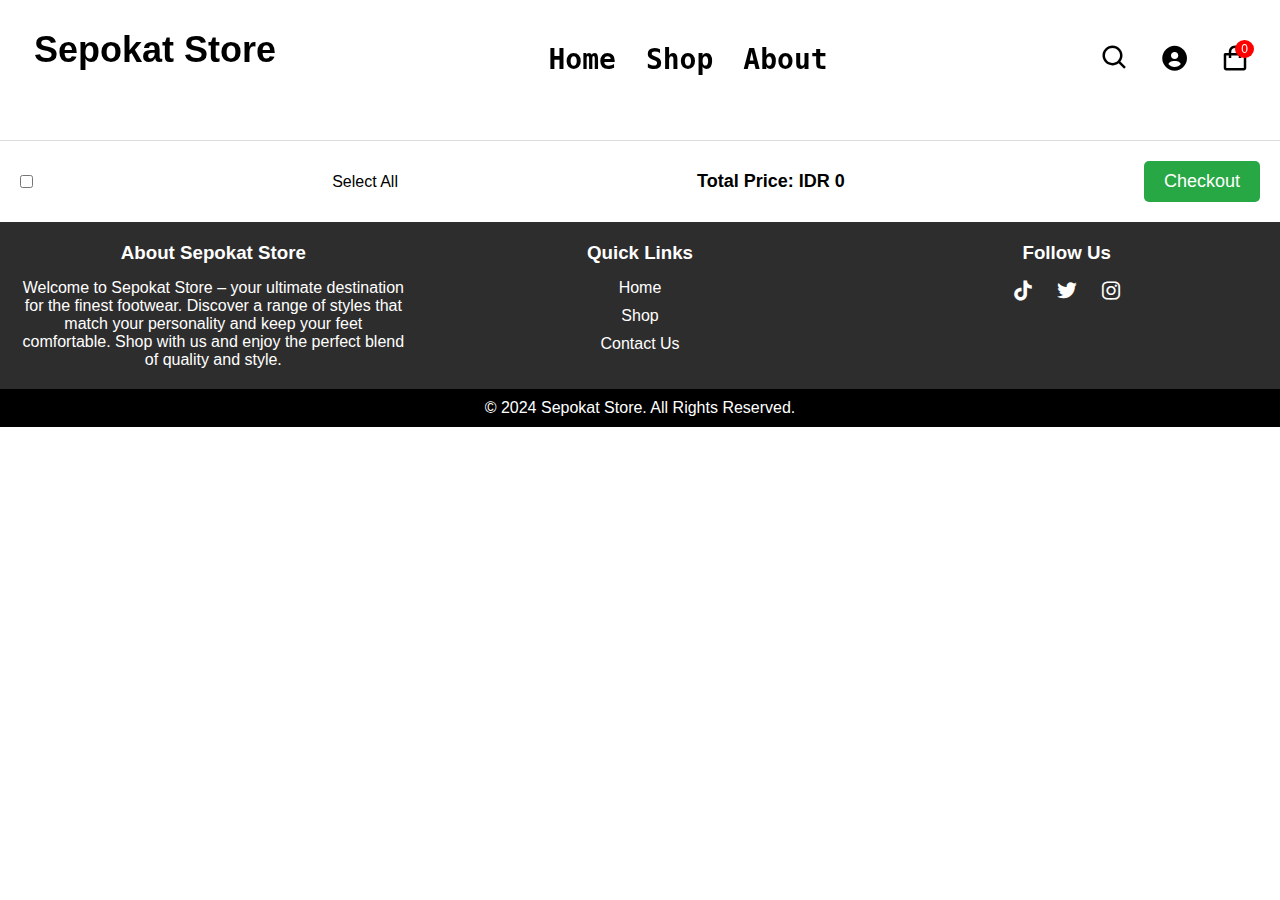
<file: html/cart-product.html>
<!DOCTYPE html>
<html lang="en">

<head>
    <meta charset="UTF-8">
    <meta name="viewport" content="width=device-width, initial-scale=1.0">
    <title>Keranjang Belanja</title>
    <link href='https://unpkg.com/boxicons@latest/css/boxicons.min.css' rel='stylesheet'>
    <link rel="stylesheet" href="../css/navbar.css">
    <link rel="stylesheet" href="../css/cart-product.css">
    <link rel="stylesheet" href="../css/footer.css">
</head>

<body>
    <header class="main-header">
        <div class="navbar">
            <h2 class="nav">Sepokat Store</h2>
            <ul>
                <li>
                    <a href="./index.html" class="a1">Home</a>
                </li>
                <li>
                    <a href="./shop.html" class="a2">Shop</a>
                </li>
                <li>
                    <a href="./about.html" class="a3">About</a>
                </li>
            </ul>
            <div class="icons">
                <i class='bx bx-search search'></i>
                <i class='bx bxs-user-circle user'></i>
                <i class='bx bx-shopping-bag cart'></i>
                <span id="cart-count" class="cart-count">0</span>
            </div>
        </div>
    </header>
    <main>
        <div class="cart-container">
            <!-- Produk akan ditampilkan di sini -->
        </div>

        <div class="checkout-section">
            <input type="checkbox" id="select-all"/><span class="select"> Select All</span>
            <p class="total-price">Total Price: IDR <span id="total-price">0</span></p>
            <button id="checkout-btn" class="checkout-btn" disabled>Checkout</button>
        </div>

            <!-- Checkout Popup -->
    <div id="checkout-popup" class="popup">
        <div class="popup-content">
            <h2>Checkout</h2>
            <div id="checkout-products">
                <!-- Produk yang dipilih akan ditampilkan di sini -->
            </div>
            <label for="payment-method">Payment Method:</label>
            <select id="payment-method">
                <option value="cod">Cash on Delivery (COD)</option>
                <option value="transfer">Bank Transfer</option>
            </select>
            <label for="shipping-address">Shipping Address:</label>
            <textarea id="shipping-address" rows="4" placeholder="Enter your shipping address"></textarea>
            <div class="popup-buttons">
                <button id="cancel-order">Cancel Order</button>
                <button id="place-order">Place Order</button>
            </div>
        </div>
    </div>

    <!-- Payment Confirmation Popup -->
    <div id="payment-popup" class="popup">
        <div class="popup-content">
            <h2>Payment Confirmation</h2>
            <p>Please complete the payment within <span id="payment-timer">20:00</span> minutes if your payment method
                is not COD.</p>
            <input type="file" id="payment-proof" />
            <button id="complete-order" disabled>Complete Order</button>
        </div>
    </div>

    </main>


    <footer class="footer">
        <div class="footer-content">
            <div class="footer-about">
                <h3>About Sepokat Store</h3>
                <p>Welcome to Sepokat Store – your ultimate destination for the finest footwear. Discover a range of
                    styles that match your personality and keep your feet comfortable. Shop with us and enjoy the
                    perfect blend of quality and style.</p>
            </div>
            <div class="footer-links">
                <h3>Quick Links</h3>
                <ul>
                    <li><a href="./index.html">Home</a></li>
                    <li><a href="./shop.html">Shop</a></li>
                    <li><a href="contact.html">Contact Us</a></li>
                </ul>
            </div>
            <div class="footer-social">
                <h3>Follow Us</h3>
                <div class="social-icons">
                    <a href="https://www.tiktok.com/@imalbaikhati" target="_blank" class="social-icon"><i
                            class='bx bxl-tiktok'></i></a>
                    <a href="#" class="social-icon"><i class='bx bxl-twitter'></i></a>
                    <a href="https://www.instagram.com/iimaalls/" target="_blank" class="social-icon"><i
                            class='bx bxl-instagram'></i></a>
                </div>
            </div>
        </div>
        <div class="footer-bottom">
            <p>&copy; 2024 Sepokat Store. All Rights Reserved.</p>
        </div>
    </footer>

    <script src="../js/cart-product.js"></script>
</body>

</html>
</file>
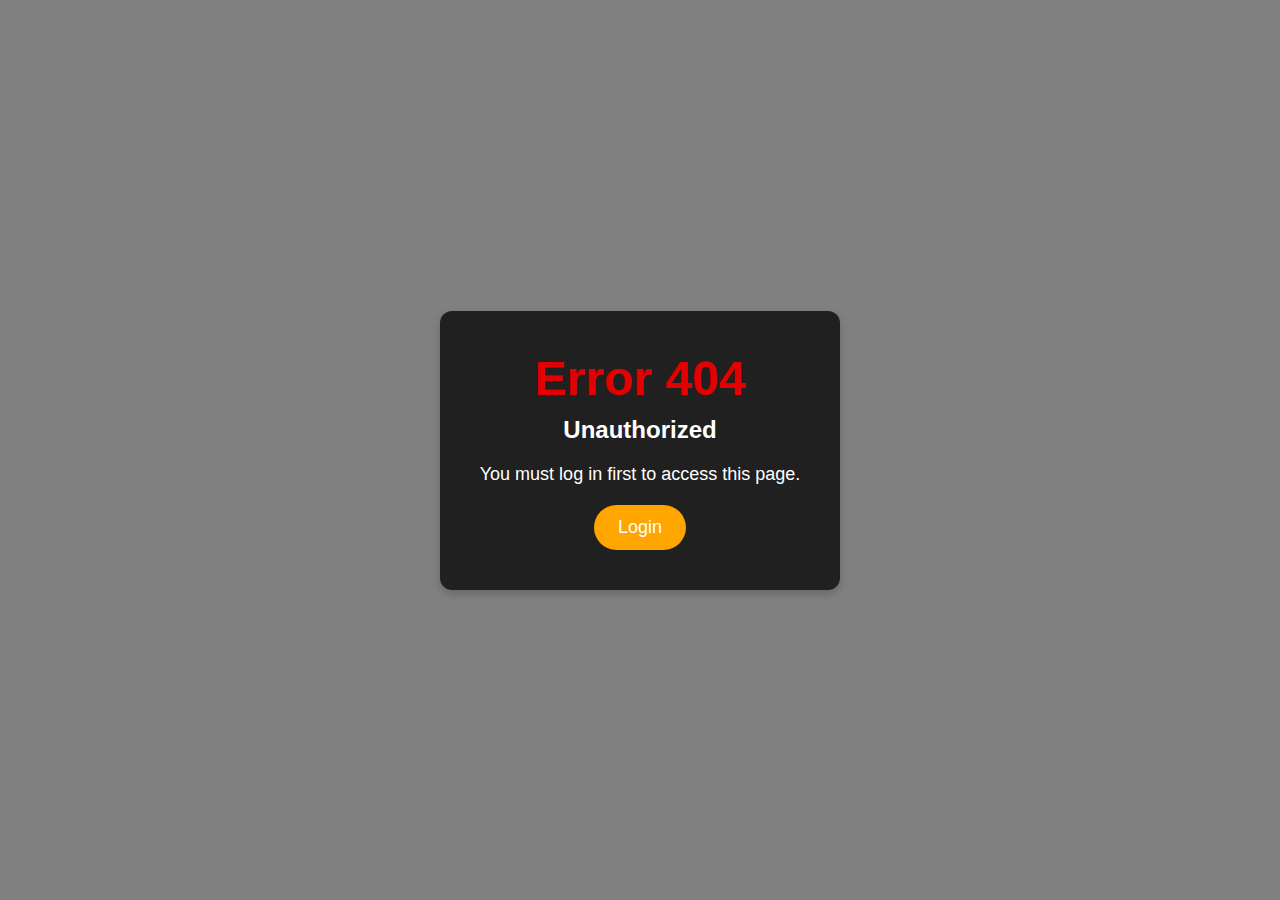
<file: html/not-login.html>
<!DOCTYPE html>
<html lang="en">

<head>
    <meta charset="UTF-8">
    <meta name="viewport" content="width=device-width, initial-scale=1.0">
    <title>Login Notification</title>
    <link rel="stylesheet" href="../css/not-login.css">
</head>

<body>
    <div class="notification-container">
        <div class="notification">
            <h1>Error 404</h1>
            <h2>Unauthorized</h2>
            <p>You must log in first to access this page.</p>
            <button id="loginButton">Login</button>
        </div>
    </div>

    <script src="../js/not-login.js"></script>
</body>

</html>
</file>
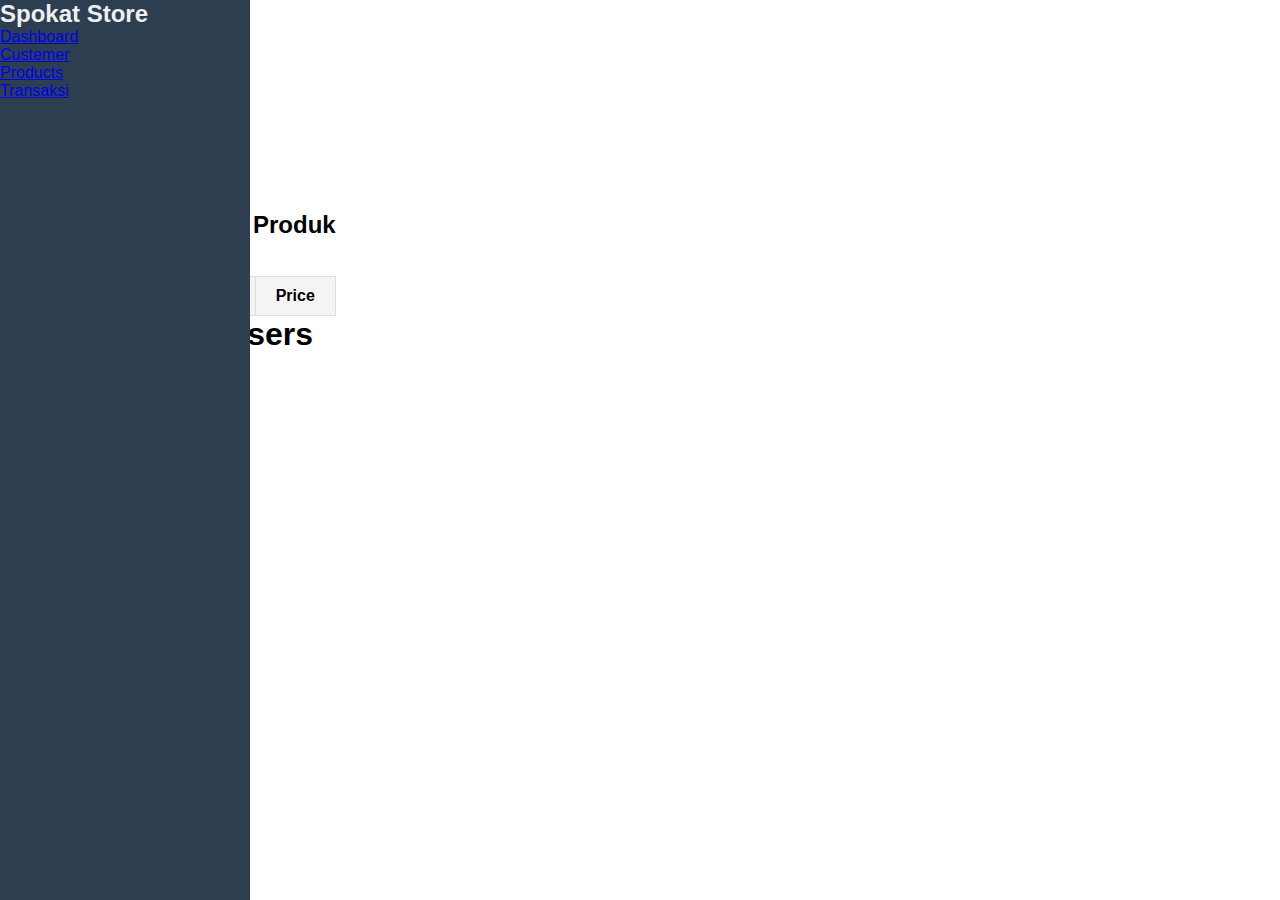
<file: html/tampungan.html>
<!DOCTYPE html>
<html lang="en">

<head>
    <meta charset="UTF-8">
    <meta name="viewport" content="width=device-width, initial-scale=1.0">
    <title>Admin Dashboard</title>
    <link rel="stylesheet" href="../css/admin.css">
</head>

<body>
    <main>

        <div class="sidebar">
            <h2>Spokat Store</h2>
            <ul>
                <li><a href="#" class="dashboard">Dashboard</a></li>
                <li><a href="#" class="custemer">Custemer</a></li>
                <li><a href="#" class="product">Products</a></li>
                <li><a href="#">Transaksi</a></li>
        </ul>
    </div>
    <div class="content">
        <div class="header">
            <h1>Dashboard</h1>
        </div>
        <div class="cards">
            <div class="card">
                <h3>5</h3>
                <p>Transaksi Hari Ini</p>
                <a href="#">More Info</a>
            </div>
            <div class="card">
                <h3>2</h3>
                <p>Produk Transaksi Terakhir</p>
                <a href="#">More Info</a>
            </div>
            <div class="card">
                <h3>40</h3>
                <p>Stok Masuk Hari Ini</p>
                <a href="#">More Info</a>
            </div>
        </div>
        <div class="charts">
            <div class="chart">
                <h2>Produk Terlaris</h2>
            </div>
            <div class="chart">
                <h2>Stok Produk</h2>
            </div>
        </div>
    </div>
    <div class="container">
        <h1>Product List</h1>
        <table id="productTable">
            <thead>
                <tr>
                    <th>ID</th>
                    <th>Name</th>
                    <th>Category</th>
                    <th>Price</th>
                </tr>
            </thead>
            <tbody>
                <!-- Data will be inserted here -->
            </tbody>
        </table>
    </div>
    <div class="users">
        <h1>Sepokat Store Users</h1>
        <div id="users-list"></div>
    </div>
</main>
    <script src="../js/admin.js"></script>
</body>

</html>
</file>
<file: css/navbar.css>
@import url('https://fonts.googleapis.com/css2?family=Anton+SC&display=swap');

* {
    padding: 0;
    margin: 0;
}

header {
    position: fixed;
    width: 100%;
    height: 100px;
    top: 0;
    left: 0;
    background-color: transparent;
    color: white;
    text-align: center;
    transition: background-color 0.3s ease;
    z-index: 1000;
    display: flex;
    align-items: center;
}

.navbar {
    width: 100%;
    display: flex;
    justify-content: space-between;

    >h2 {
        font-weight: 800;
        font-family: "Bebas Neue", sans-serif;
        font-style: normal;
        font-size: 30px;
        margin-left: 50px;
        margin-top: 18px;
        cursor: pointer;
        color: black;
        font-family: 'Segoe UI', Tahoma, Geneva, Verdana, sans-serif;
    }

    >ul {
        margin-top: 28px;
        display: flex;
        gap: 30px;

        >li {
            list-style: none;

            >a {
                font-family: "Roboto Mono", monospace;
                font-optical-sizing: auto;
                font-weight: 900;
                font-style: normal;
                text-decoration: none;
                color: black;
            }

            >a:hover {
                color: black;
            }

            >a::after {
                content: "";
                display: block;
                padding-bottom: 0.5rem;
                border-bottom: 0.1rem solid black;
                transform: scaleX(0);
                transition: 0.2s linear;
            }

            >a:hover::after {
                transform: scaleX(1);
            }
        }
    }

    >.icons {
        display: flex;
        margin-top: 28px;
        margin-right: 30px;
        font-size: 30px;
        gap: 30px;
        color: black;
        cursor: pointer;

        >i:hover {
            color: black;
        }

        >i::after {
            content: "";
            display: block;
            padding-bottom: 0.5rem;
            border-bottom: 0.1rem solid black;
            transform: scaleX(0);
            transition: 0.2s linear;
        }

        >i:hover::after {
            transform: scaleX(1);
        }
    }
}

.kk {
    text-align: center;
    margin-top: 600px;
    color: black;
}

.cart-count {
    position: absolute;
    top: 40px;
    right: 26px;
    background-color: red;
    color: white;
    border-radius: 50%;
    padding: 2px 6px;
    font-size: 12px;
    display: flex;
    justify-content: center;
    align-items: center;
}

/* CSS untuk komponen loading */
.loading {
    position: fixed;
    top: 50%;
    left: 50%;
    transform: translate(-50%, -50%);
    display: none;
    /* defaultnya disembunyikan */
    text-align: center;
    gap: 20px;
}

.loading img {
    width: 100%;
}

.loading p {
    /* Jarak dari gambar loading ke teks "Mengambil data produk..." */
    font-size: 32px;
    /* Ukuran teks yang sedikit lebih besar */
    color: #333;
}


@media (max-width : 2000px) {

    .navbar h2 {
        margin-top: 14px;
        font-size: 36px;
        margin-left: 34px;
    }
    .navbar a {
        font-size: 28px;
    }
}

@media (max-width : 1024px) {

    .navbar a {
        font-size: 26px;
    }
}

@media (max-width : 768px) {

    .navbar h2 {
        font-size: 26px;
        margin-left: 34px;
    }
    
    .navbar a {
        font-size: 20px;
    }

    .icons {
        gap: 20px;
        justify-content: center;
    }

    .icons i {
        margin-top: 6px;
        font-size: 22px;
    }

    .cart-count {
        margin-top: 8px;
        right: 24px;
        padding: 2px 4px;
        font-size: 8px;
    }
}

@media (max-width : 428px) {
    header {
        height: auto;
    }

    .navbar {
        flex-direction: column-reverse;
        justify-content: center;
    }

    .navbar h2 {
        display: none;
    }

    .navbar ul {
        gap: 20px;
        justify-content: center;
    }

    .navbar a {
        font-weight: 700;
        font-size: 20px;
    }

    .icons {
        gap: 20px;
        margin-left: 28px;
        margin-right: 0;
        justify-content: center;
    }

    .icons i {
        font-size: 20px;
    }

    .cart-count {
        top: 24px;
        right: 150px;
        padding: 2px 4px;
        font-size: 7px;
    }
}

@media (max-width : 376px) {
    header {
        height: auto;
    }

    .navbar {
        flex-direction: column-reverse;
        justify-content: center;
    }

    .navbar h2 {
        display: none;
    }

    .navbar ul {
        gap: 20px;
        justify-content: center;
    }

    .navbar a {
        font-weight: 700;
        font-size: 20px;
    }

    .icons {
        gap: 20px;
        margin-left: 28px;
        margin-right: 0;
        justify-content: center;
    }

    .icons i {
        font-size: 20px;
    }

    .cart-count {
        top: 24px;
        right: 125px;
        padding: 2px 4px;
        font-size: 7px;
    }

    @media (max-width:361px) {
        .cart-count {
            top: 24px;
            right: 120px;
            padding: 2px 4px;
            font-size: 7px;
        }
    }
}

@media (max-width : 320px) {
    header {
        height: auto;
    }

    .navbar {
        flex-direction: column-reverse;
        justify-content: center;
    }

    .navbar h2 {
        display: none;
    }

    .navbar ul {
        gap: 20px;
        justify-content: center;
    }

    .navbar a {
        font-weight: 700;
        font-size: 18px;
    }

    .icons {
        gap: 20px;
        margin-left: 28px;
        margin-right: 0;
        justify-content: center;
    }

    .icons i {
        font-size: 18px;
    }

    .cart-count {
        top: 24px;
        right: 102px;
        padding: 2px 4px;
        font-size: 6px;
    }
}
</file>
<file: css/cart-product.css>
* {
    margin: 0;
    padding: 0;
}

body {
    font-family: 'Arial', sans-serif;
}

main {
    margin-top: 100px;
}

.cart-container {
    display: flex;
    flex-direction: column;
    gap: 20px;
    padding: 20px;
}

.cart-item {
    display: flex;
    gap: 20px;
    padding: 10px;
    border: 1px solid #ddd;
    border-radius: 8px;
    align-items: center;
    position: relative;
}

.cart-item img {
    width: 150px;
    height: 150px;
    object-fit: cover;
    border-radius: 8px;
}

.cart-item-info {
    flex-grow: 1;
}

.cart-item-quantity {
    display: flex;
    gap: 10px;
    align-items: center;
}

.cart-item-quantity button {
    width: 30px;
    height: 30px;
    border: none;
    background-color: #333;
    color: #fff;
    border-radius: 50%;
    cursor: pointer;
}

.cart-item-quantity span {
    font-size: 16px;
    font-weight: bold;
}

.cart-item .delete {
    position: absolute;
    top: 10px;
    right: 10px;
    font-size: 20px;
    color: #ff0000;
    cursor: pointer;
}

.cart-item input[type="checkbox"] {
    position: absolute;
    left: 10px;
    top: 10px;
}

.checkout-section {
    display: flex;
    justify-content: space-between;
    align-items: center;
    padding: 20px;
    border-top: 1px solid #ddd;
}

.total-price {
    font-size: 18px;
    font-weight: bold;
}

.checkout-btn {
    padding: 10px 20px;
    font-size: 18px;
    background-color: #28a745;
    color: white;
    border: none;
    border-radius: 5px;
    cursor: pointer;
}

/* General Popup Styling */
.popup {
    display: none;
    position: fixed;
    top: 0;
    left: 0;
    width: 100%;
    height: 100%;
    background: rgba(0, 0, 0, 0.5);
    justify-content: center;
    align-items: center;
    z-index: 1000;
}

.popup-content {
    background: #fff;
    padding: 20px;
    border-radius: 10px;
    width: 90%;
    max-width: 600px;
    position: relative;
    box-shadow: 0 4px 8px rgba(0, 0, 0, 0.2);
}

.popup h2 {
    margin-top: 0;
    font-size: 24px;
    font-weight: bold;
    color: #333;
}

/* Form Elements Styling */
label {
    font-weight: bold;
    margin-top: 10px;
    display: block;
    color: #555;
}

#payment-method,
#shipping-address {
    width: 100%;
    padding: 12px;
    margin: 8px 0;
    border: 1px solid #ccc;
    border-radius: 4px;
    box-sizing: border-box;
    font-size: 16px;
}

#shipping-address {
    resize: none;
}

/* Buttons Styling */
.popup-buttons {
    margin-top: 20px;
    display: flex;
    justify-content: space-between;
}

.popup-buttons button {
    padding: 12px 20px;
    font-size: 16px;
    border: none;
    border-radius: 5px;
    cursor: pointer;
    transition: background-color 0.3s;
}

#cancel-order {
    background-color: #dc3545;
    color: #fff;
}

#cancel-order:hover {
    background-color: #c82333;
}

#place-order,
#complete-order {
    background-color: #28a745;
    color: #fff;
}

#place-order:hover,
#complete-order:hover {
    background-color: #218838;
}

#complete-order:disabled {
    background-color: #ccc;
    cursor: not-allowed;
}

/* Payment Proof Styling */
#payment-proof {
    margin-top: 10px;
    display: block;
}

.payment-proof {
    margin: 20px 0;
}

/* Countdown Timer Styling */
#payment-timer {
    font-weight: bold;
    color: #d9534f;
    font-size: 18px;
}

@media (max-width: 768px) {
    .cart-item img {
        width: 130px;
        height: 130px;
    }

    .cart-item-quantity button {
        width: 20px;
        height: 20px;
    }

    .cart-item-quantity span {
        font-size: 14px;
        font-weight: bold;
    }

    .cart-item p {
        font-size: 12px;
    }

    .cart-item .delete {
        font-size: 16px;
    }

    .total-price {
        font-size: 15px;
    }

    .checkout-btn {
        font-size: 15px;
    }
}


@media (max-width: 426px) {
    main{
        margin-top: 130px;
    }
    .cart-item img {
        width: 70px;
        height: 70px;
    }

    .cart-item-quantity button {
        display: flex;
        align-items: center;
        justify-content: center;
        width: 10px;
        height: 12px;
    }

    .cart-item-quantity span {
        font-size: 10px;
    }

    .cart-item p {
        font-size: 6px;
    }

    .cart-item .delete {
        font-size: 12px;
    }

    .total-price {
        font-size: 8px;
    }

    .checkout-btn {
        font-size: 8px;
    }

    .select{
        font-size: 8px;
    }

    .checkout-section {
        padding: 20px;
    }
    .cart-item input{
        width: 10px;
    }
}
</file>
<file: css/footer.css>
.footer {
    display: block;
    background-color: #2e2d2d;
    color: #fff;
    text-align: center;
    width: 100%;
}

.footer-content {
    display: flex;
    width: 100%;
    justify-content: space-around;
}

.footer-about,
.footer-links,
.footer-social {
    flex: 1;
    margin: 20px;
}

.footer-about h3,
.footer-links h3,
.footer-social h3 {
    margin-bottom: 15px;
}

.footer-about p {
    font-size: 16px;
}

.footer-links ul {
    list-style: none;
    padding: 0;
}

.footer-links ul li {
    margin-bottom: 10px;
}

.footer-links a {
    color: #fff;
    text-decoration: none;
}

.footer-links a:hover {
    text-decoration: underline;
}

.social-icons {
    display: flex;
    justify-content: center;
}

.social-icon {
    margin: 0 10px;
    color: #fff;
    font-size: 24px;
    text-decoration: none;
}

.social-icon:hover {
    color: #007bff;
}

.footer-bottom {
    background-color: #000000;
    padding: 10px;
}

@media (max-width : 1024px) {

    .footer-about,
    .footer-links,
    .footer-social {
        margin: 18px;
    }

    .footer-about p {
        font-size: 14px;
    }

    .social-icon {
        font-size: 22px;
    }

    .footer-bottom p {
        font-size: 16px;
    }
}

@media (max-width : 768px) {

    .footer-about,
    .footer-links,
    .footer-social {
        margin: 14px;
    }

    .footer-content h3 {
        font-size: 16px;
    }

    .footer-about p {
        font-size: 10px;
    }

    .social-icon {
        font-size: 18px;
    }

    .footer-links a {
        font-size: 12px;
    }

    .footer-bottom p {
        font-size: 14px;
    }
}

@media (max-width : 428px) and (min-width : 320px){
    .footer-content {
        display: block;
        justify-content: center;
    }

    .footer-about,
    .footer-links,
    .footer-social {
        margin: 20px;
    }

    .footer-content h3 {
        font-size: 12px;
    }

    .footer-about p {
        font-size: 8px;
    }

    .social-icon {
        font-size: 12px;
    }

    .footer-links a {
        font-size: 9px;
    }

    .footer-bottom p {
        font-size: 9px;
    }
}
</file>
<file: css/not-login.css>
* {
    margin: 0;
    padding: 0;
}

body {
    font-family: 'Arial', sans-serif;
    display: flex;
    justify-content: center;
    align-items: center;
    height: 100vh;
    background-color: grey;
    color: #fff;
}

.notification-container {
    display: flex;
    justify-content: center;
    align-items: center;
    height: 100%;
    width: 100%;
}

.notification {
    background-color: rgba(0, 0, 0, 0.75);
    border-radius: 12px;
    padding: 40px;
    text-align: center;
    max-width: 400px;
    box-shadow: 0 4px 8px rgba(0, 0, 0, 0.2);
    animation: fadeIn 1s ease-in-out;
}

.notification h1 {
    font-size: 48px;
    margin: 0;
    color: #e30000;
}

.notification h2 {
    font-size: 24px;
    margin: 10px 0;
}

.notification p {
    font-size: 18px;
    margin: 20px 0;
}

button {
    padding: 12px 24px;
    border: none;
    border-radius: 24px;
    background-color: orange;
    color: #fff;
    font-size: 18px;
    cursor: pointer;
    transition: background-color 0.3s ease;
}

button:hover {
    background-color: #ff4d4d;
}

@keyframes fadeIn {
    from {
        opacity: 0;
        transform: scale(0.9);
    }

    to {
        opacity: 1;
        transform: scale(1);
    }
}

@media (max-width : 426px) {
    .notification {
        padding: 20px;
        width: 60%;
    }

    .notification h1 {
        font-size: 28px;
    }

    .notification h2 {
        font-size: 18px;
    }

    .notification p {
        font-size: 10px;
    }

    button {
        padding: 8px 16px;
        font-size: 10px;
    }
}
</file>
<file: css/admin.css>
*{
    padding: 0;
    margin: 0;
}

body {
    font-family: Arial, sans-serif;
    display: flex;
}

.sidebar {
    width: 250px;
    background-color: #2c3e50;
    color: #ecf0f1;
    height: 100vh;
    position: fixed;
}

.sidebar-header {
    text-align: center;
    padding: 20px;
    background-color: #34495e;
}

.sidebar-menu {
    list-style-type: none;
    padding: 0;
}

.sidebar-menu li {
    display: flex;
    gap: 10px;
    padding: 15px 20px;
    cursor: pointer;
}

.sidebar-menu li.active,
.sidebar-menu li:hover {
    background-color: #1abc9c;
}

.sidebar-menu li a {
    color: #ecf0f1;
    text-decoration: none;
    display: block;
}

.main-content {
    margin-left: 250px;
    padding: 20px;
    width: 100%;
    display: none;
}

.main-content.active {
    display: block;
}

header {
    display: flex;
    justify-content: space-between;
    align-items: center;
    padding-bottom: 20px;
    border-bottom: 1px solid #ddd;
}

.user-profile img {
    width: 40px;
    height: 40px;
    border-radius: 50%;
}

.dashboard-content {
    padding: 20px;
}
.stats {
    display: flex;
    justify-content: space-between;
    margin-bottom: 20px;
}
.stat-card {
    background: #fff;
    border-radius: 5px;
    padding: 15px;
    box-shadow: 0 2px 10px rgba(0, 0, 0, 0.1);
    width: 30%;
    text-align: center;
}
.stat-card h3 {
    margin-bottom: 10px;
}
.stat-card p {
    font-size: 24px;
    margin: 0;
}
.charts {
    display: flex;
    gap: 20px;
}

.chart-card {
    background: #fff;
    border-radius: 5px;
    padding: 15px;
    box-shadow: 0 2px 10px rgba(0, 0, 0, 0.1);
    width: 70%;
}

.donuts-chart {
    background: #fff;
    border-radius: 5px;
    padding: 15px;
    box-shadow: 0 2px 10px rgba(0, 0, 0, 0.1);
    width: 30%;
}
.chart-card h3 {
    margin-bottom: 10px;
}


.toolbar {
    display: flex;
    justify-content: space-between;
    align-items: center;
    margin-bottom: 20px;
}

.add-user,
.add-product {
    padding: 10px 20px;
    background-color: #e67e22;
    color: white;
    border: none;
    border-radius: 5px;
    cursor: pointer;
}

#search,
#productSearch,
#salesSearch{
    padding: 10px;
    width: 200px;
    border: 1px solid #ddd;
    border-radius: 5px;
}

table {
    width: 100%;
    border-collapse: collapse;
}

table,
th,
td {
    border: 1px solid #ddd;
}

th,
td {
    padding: 10px;
    text-align: center;
}

thead {
    background-color: #f4f4f4;
}

button {
    padding: 5px 10px;
    border: none;
    border-radius: 5px;
    cursor: pointer;
}

button.show {
    background-color: #2ecc71;
    color: white;
}

button.edit {
    background-color: #3498db;
    color: white;
}

button.delete {
    background-color: #e74c3c;
    color: white;
}

.pagination {
    display: flex;
    justify-content: center;
    align-items: center;
    margin-top: 20px;
}

.pagination button {
    margin: 0 5px;
}


/* POP UP GAMBAR */
#popup-container,
#edit-popup-container {
    /* display: none; */
    position: fixed;
    top: 0;
    left: 0;
    width: 100%;
    height: 100%;
    background-color: rgba(0, 0, 0, 0.5);
    justify-content: center;
    align-items: center;
}

.popup-content {
    background-color: white;
    padding: 20px;
    border-radius: 10px;
    text-align: center;
    position: relative;
}

.popup-content img {
    max-width: 100%;
    height: auto;
}

.close-btn {
    position: absolute;
    top: 10px;
    right: 10px;
    font-size: 24px;
    cursor: pointer;
}

.popup-hidden {
    display: none;
}

.popup-visible {
    display: flex;
}

.popup-container {
    position: fixed;
    top: 0;
    left: 0;
    width: 100%;
    height: 100%;
    background: rgba(0, 0, 0, 0.5);
    display: flex;
    justify-content: center;
    align-items: center;
}
.popup-content {
    background: #fff;
    padding: 20px;
    border-radius: 5px;
    box-shadow: 0 2px 10px rgba(0, 0, 0, 0.1);
}
.popup-content p {
    margin: 10px 0;
}
.popup-content button {
    margin-top: 20px;
    padding: 10px 20px;
}

.details-popup {
    position: fixed;
    top: 0;
    left: 0;
    width: 100%;
    height: 100%;
    background: rgba(0, 0, 0, 0.5);
    display: flex;
    justify-content: center;
    align-items: center;
}
.details-popup-content {
    background: #fff;
    padding: 20px;
    border-radius: 5px;
    box-shadow: 0 2px 10px rgba(0, 0, 0, 0.1);
}
.details-popup-content p {
    margin: 10px 0;
}
.details-popup-content button {
    margin-top: 20px;
    padding: 10px 20px;
}

.payment-link{
    cursor: pointer;
}
</file>
